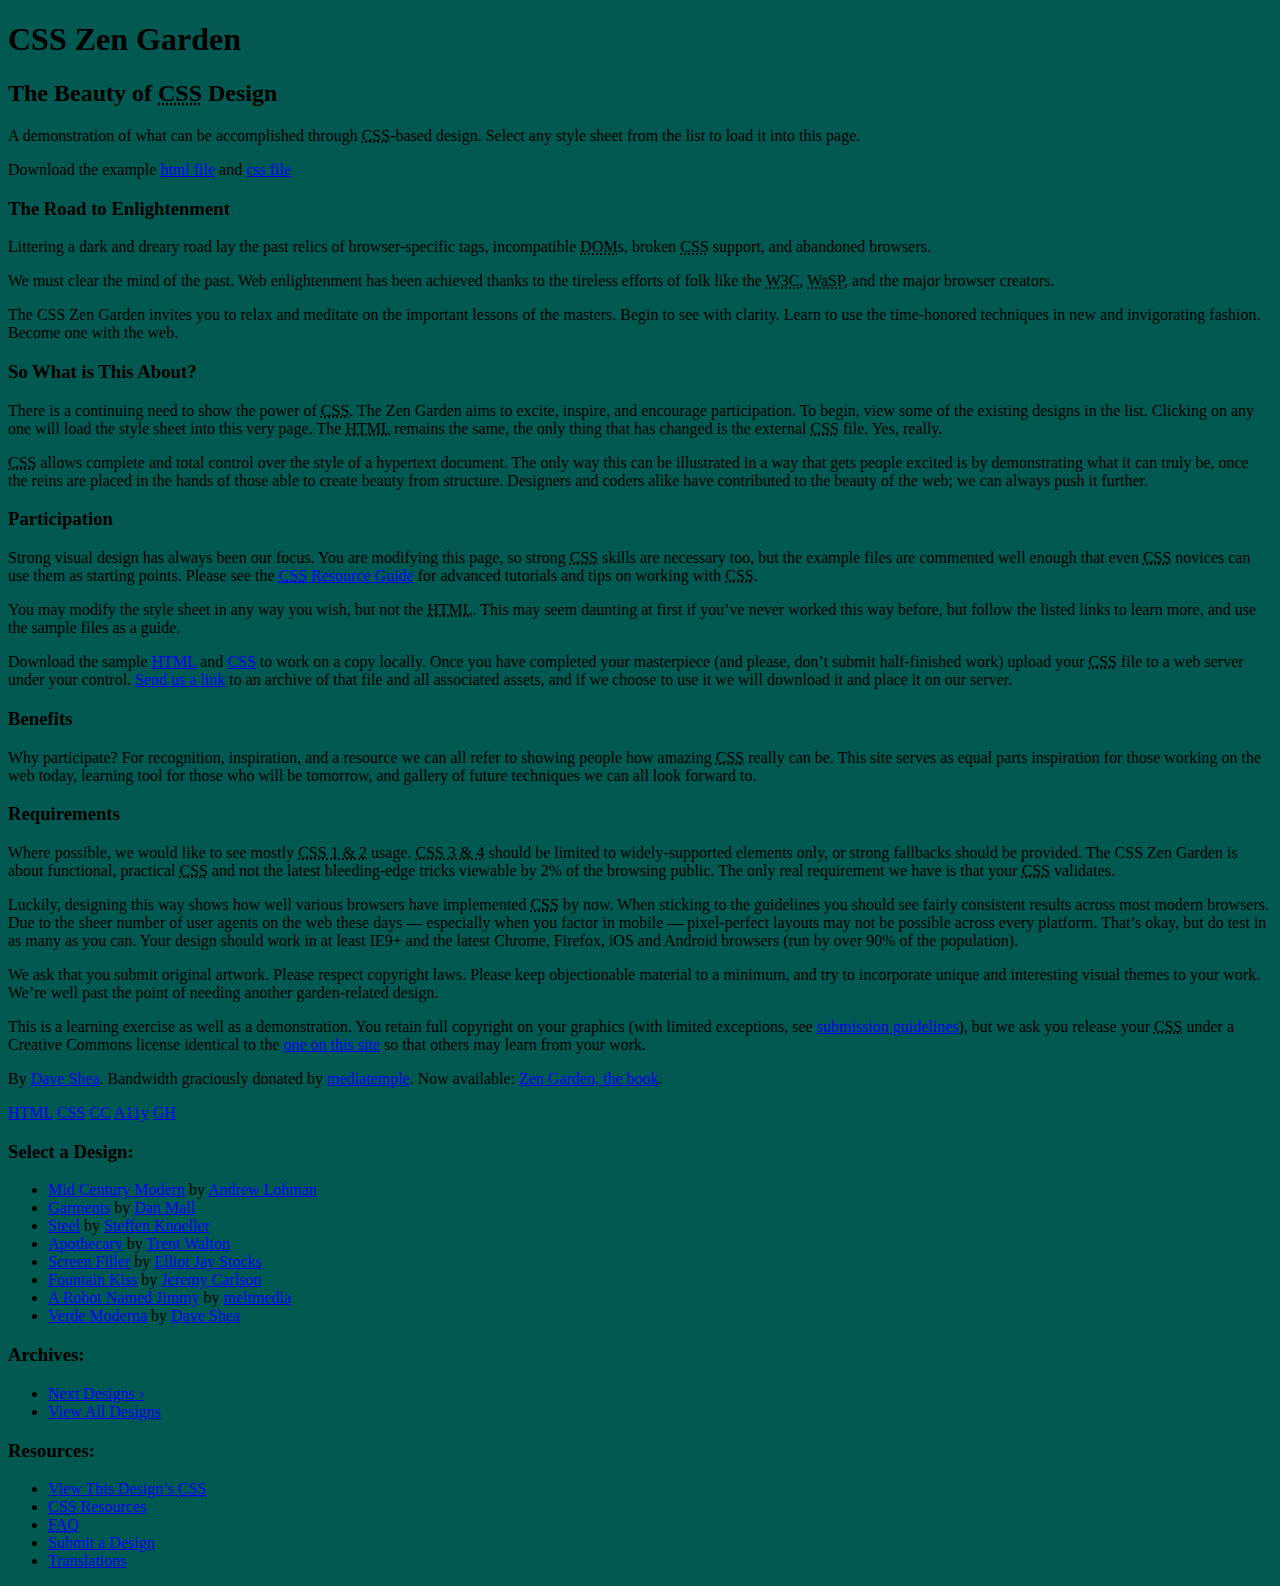
<file: CSS Zen Garden/index.html>
<!DOCTYPE html>
<html lang="en">
<head>
	<meta charset="utf-8">
	<title>CSS Zen Garden: The Beauty of CSS Design</title>

	<link href="style.css" rel="stylesheet" />

	<link rel="stylesheet" media="screen" href="style.css?v=8may2013">
	<link rel="alternate" type="application/rss+xml" title="RSS" href="http://www.csszengarden.com/zengarden.xml">

	<meta name="viewport" content="width=device-width, initial-scale=1.0">
	<meta name="author" content="Dave Shea">
	<meta name="description" content="A demonstration of what can be accomplished visually through CSS-based design.">
	<meta name="robots" content="all">


	<!--[if lt IE 9]>
	<script src="script/html5shiv.js"></script>
	<![endif]-->
</head>

<!--



	View source is a feature, not a bug. Thanks for your curiosity and
	interest in participating!

	Here are the submission guidelines for the new and improved csszengarden.com:

	- CSS3? Of course! Prefix for ALL browsers where necessary.
	- go responsive; test your layout at multiple screen sizes.
	- your browser testing baseline: IE9+, recent Chrome/Firefox/Safari, and iOS/Android
	- Graceful degradation is acceptable, and in fact highly encouraged.
	- use classes for styling. Don't use ids.
	- web fonts are cool, just make sure you have a license to share the files. Hosted
	  services that are applied via the CSS file (ie. Google Fonts) will work fine, but
	  most that require custom HTML won't. TypeKit is supported, see the readme on this
	  page for usage instructions: https://github.com/mezzoblue/csszengarden.com/

	And a few tips on building your CSS file:

	- use :first-child, :last-child and :nth-child to get at non-classed elements
	- use ::before and ::after to create pseudo-elements for extra styling
	- use multiple background images to apply as many as you need to any element
	- use the Kellum Method for image replacement, if still needed. http://goo.gl/GXxdI
	- don't rely on the extra divs at the bottom. Use ::before and ::after instead.

		
-->

<body id="css-zen-garden">
<div class="page-wrapper">

	<section class="intro" id="zen-intro">
		<header role="banner">
			<h1>CSS Zen Garden</h1>
			<h2>The Beauty of <abbr title="Cascading Style Sheets">CSS</abbr> Design</h2>
		</header>

		<div class="summary" id="zen-summary" role="article">
			<p>A demonstration of what can be accomplished through <abbr title="Cascading Style Sheets">CSS</abbr>-based design. Select any style sheet from the list to load it into this page.</p>
			<p>Download the example <a href="/examples/index" title="This page's source HTML code, not to be modified.">html file</a> and <a href="/examples/style.css" title="This page's sample CSS, the file you may modify.">css file</a></p>
		</div>

		<div class="preamble" id="zen-preamble" role="article">
			<h3>The Road to Enlightenment</h3>
			<p>Littering a dark and dreary road lay the past relics of browser-specific tags, incompatible <abbr title="Document Object Model">DOM</abbr>s, broken <abbr title="Cascading Style Sheets">CSS</abbr> support, and abandoned browsers.</p>
			<p>We must clear the mind of the past. Web enlightenment has been achieved thanks to the tireless efforts of folk like the <abbr title="World Wide Web Consortium">W3C</abbr>, <abbr title="Web Standards Project">WaSP</abbr>, and the major browser creators.</p>
			<p>The CSS Zen Garden invites you to relax and meditate on the important lessons of the masters. Begin to see with clarity. Learn to use the time-honored techniques in new and invigorating fashion. Become one with the web.</p>
		</div>
	</section>

	<div class="main supporting" id="zen-supporting" role="main">
		<div class="explanation" id="zen-explanation" role="article">
			<h3>So What is This About?</h3>
			<p>There is a continuing need to show the power of <abbr title="Cascading Style Sheets">CSS</abbr>. The Zen Garden aims to excite, inspire, and encourage participation. To begin, view some of the existing designs in the list. Clicking on any one will load the style sheet into this very page. The <abbr title="HyperText Markup Language">HTML</abbr> remains the same, the only thing that has changed is the external <abbr title="Cascading Style Sheets">CSS</abbr> file. Yes, really.</p>
			<p><abbr title="Cascading Style Sheets">CSS</abbr> allows complete and total control over the style of a hypertext document. The only way this can be illustrated in a way that gets people excited is by demonstrating what it can truly be, once the reins are placed in the hands of those able to create beauty from structure. Designers and coders alike have contributed to the beauty of the web; we can always push it further.</p>
		</div>

		<div class="participation" id="zen-participation" role="article">
			<h3>Participation</h3>
			<p>Strong visual design has always been our focus. You are modifying this page, so strong <abbr title="Cascading Style Sheets">CSS</abbr> skills are necessary too, but the example files are commented well enough that even <abbr title="Cascading Style Sheets">CSS</abbr> novices can use them as starting points. Please see the <a href="/pages/resources/" title="A listing of CSS-related resources"><abbr title="Cascading Style Sheets">CSS</abbr> Resource Guide</a> for advanced tutorials and tips on working with <abbr title="Cascading Style Sheets">CSS</abbr>.</p>
			<p>You may modify the style sheet in any way you wish, but not the <abbr title="HyperText Markup Language">HTML</abbr>. This may seem daunting at first if you&#8217;ve never worked this way before, but follow the listed links to learn more, and use the sample files as a guide.</p>
			<p>Download the sample <a href="/examples/index" title="This page's source HTML code, not to be modified.">HTML</a> and <a href="/examples/style.css" title="This page's sample CSS, the file you may modify.">CSS</a> to work on a copy locally. Once you have completed your masterpiece (and please, don&#8217;t submit half-finished work) upload your <abbr title="Cascading Style Sheets">CSS</abbr> file to a web server under your control. <a href="/pages/submit/" title="Use the contact form to send us your CSS file">Send us a link</a> to an archive of that file and all associated assets, and if we choose to use it we will download it and place it on our server.</p>
		</div>

		<div class="benefits" id="zen-benefits" role="article">
			<h3>Benefits</h3>
			<p>Why participate? For recognition, inspiration, and a resource we can all refer to showing people how amazing <abbr title="Cascading Style Sheets">CSS</abbr> really can be. This site serves as equal parts inspiration for those working on the web today, learning tool for those who will be tomorrow, and gallery of future techniques we can all look forward to.</p>
		</div>

		<div class="requirements" id="zen-requirements" role="article">
			<h3>Requirements</h3>
			<p>Where possible, we would like to see mostly <abbr title="Cascading Style Sheets, levels 1 and 2">CSS 1 &amp; 2</abbr> usage. <abbr title="Cascading Style Sheets, levels 3 and 4">CSS 3 &amp; 4</abbr> should be limited to widely-supported elements only, or strong fallbacks should be provided. The CSS Zen Garden is about functional, practical <abbr title="Cascading Style Sheets">CSS</abbr> and not the latest bleeding-edge tricks viewable by 2% of the browsing public. The only real requirement we have is that your <abbr title="Cascading Style Sheets">CSS</abbr> validates.</p>
			<p>Luckily, designing this way shows how well various browsers have implemented <abbr title="Cascading Style Sheets">CSS</abbr> by now. When sticking to the guidelines you should see fairly consistent results across most modern browsers. Due to the sheer number of user agents on the web these days &#8212; especially when you factor in mobile &#8212; pixel-perfect layouts may not be possible across every platform. That&#8217;s okay, but do test in as many as you can. Your design should work in at least IE9+ and the latest Chrome, Firefox, iOS and Android browsers (run by over 90% of the population).</p>
			<p>We ask that you submit original artwork. Please respect copyright laws. Please keep objectionable material to a minimum, and try to incorporate unique and interesting visual themes to your work. We&#8217;re well past the point of needing another garden-related design.</p>
			<p>This is a learning exercise as well as a demonstration. You retain full copyright on your graphics (with limited exceptions, see <a href="/pages/submit/guidelines/">submission guidelines</a>), but we ask you release your <abbr title="Cascading Style Sheets">CSS</abbr> under a Creative Commons license identical to the <a href="http://creativecommons.org/licenses/by-nc-sa/3.0/" title="View the Zen Garden's license information.">one on this site</a> so that others may learn from your work.</p>
			<p role="contentinfo">By <a href="http://www.mezzoblue.com/">Dave Shea</a>. Bandwidth graciously donated by <a href="http://www.mediatemple.net/">mediatemple</a>. Now available: <a href="http://www.amazon.com/exec/obidos/ASIN/0321303474/mezzoblue-20/">Zen Garden, the book</a>.</p>
		</div>

		<footer>
			<a href="http://validator.w3.org/check/referer" title="Check the validity of this site&#8217;s HTML" class="zen-validate-html">HTML</a>
			<a href="http://jigsaw.w3.org/css-validator/check/referer" title="Check the validity of this site&#8217;s CSS" class="zen-validate-css">CSS</a>
			<a href="http://creativecommons.org/licenses/by-nc-sa/3.0/" title="View the Creative Commons license of this site: Attribution-NonCommercial-ShareAlike." class="zen-license">CC</a>
			<a href="http://mezzoblue.com/zengarden/faq/#aaa" title="Read about the accessibility of this site" class="zen-accessibility">A11y</a>
			<a href="https://github.com/mezzoblue/csszengarden.com" title="Fork this site on Github" class="zen-github">GH</a>
		</footer>

	</div>


	<aside class="sidebar" role="complementary">
		<div class="wrapper">

			<div class="design-selection" id="design-selection">
				<h3 class="select">Select a Design:</h3>
				<nav role="navigation">
					<ul>
					<li>
						<a href="/221/" class="design-name">Mid Century Modern</a> by						<a href="http://andrewlohman.com/" class="designer-name">Andrew Lohman</a>
					</li>					<li>
						<a href="/220/" class="design-name">Garments</a> by						<a href="http://danielmall.com/" class="designer-name">Dan Mall</a>
					</li>					<li>
						<a href="/219/" class="design-name">Steel</a> by						<a href="http://steffen-knoeller.de" class="designer-name">Steffen Knoeller</a>
					</li>					<li>
						<a href="/218/" class="design-name">Apothecary</a> by						<a href="http://trentwalton.com" class="designer-name">Trent Walton</a>
					</li>					<li>
						<a href="/217/" class="design-name">Screen Filler</a> by						<a href="http://elliotjaystocks.com/" class="designer-name">Elliot Jay Stocks</a>
					</li>					<li>
						<a href="/216/" class="design-name">Fountain Kiss</a> by						<a href="http://jeremycarlson.com" class="designer-name">Jeremy Carlson</a>
					</li>					<li>
						<a href="/215/" class="design-name">A Robot Named Jimmy</a> by						<a href="http://meltmedia.com/" class="designer-name">meltmedia</a>
					</li>					<li>
						<a href="/214/" class="design-name">Verde Moderna</a> by						<a href="http://www.mezzoblue.com/" class="designer-name">Dave Shea</a>
					</li>					</ul>
				</nav>
			</div>

			<div class="design-archives" id="design-archives">
				<h3 class="archives">Archives:</h3>
				<nav role="navigation">
					<ul>
						<li class="next">
							<a href="/214/page1">
								Next Designs <span class="indicator">&rsaquo;</span>
							</a>
						</li>
						<li class="viewall">
							<a href="/pages/alldesigns/" title="View every submission to the Zen Garden.">
								View All Designs							</a>
						</li>
					</ul>
				</nav>
			</div>

			<div class="zen-resources" id="zen-resources">
				<h3 class="resources">Resources:</h3>
				<ul>
					<li class="view-css">
						<a href="style.css" title="View the source CSS file of the currently-viewed design.">
							View This Design&#8217;s <abbr title="Cascading Style Sheets">CSS</abbr>						</a>
					</li>
					<li class="css-resources">
						<a href="/pages/resources/" title="Links to great sites with information on using CSS.">
							<abbr title="Cascading Style Sheets">CSS</abbr> Resources						</a>
					</li>
					<li class="zen-faq">
						<a href="/pages/faq/" title="A list of Frequently Asked Questions about the Zen Garden.">
							<abbr title="Frequently Asked Questions">FAQ</abbr>						</a>
					</li>
					<li class="zen-submit">
						<a href="/pages/submit/" title="Send in your own CSS file.">
							Submit a Design						</a>
					</li>
					<li class="zen-translations">
						<a href="/pages/translations/" title="View translated versions of this page.">
							Translations						</a>
					</li>
				</ul>
			</div>
		</div>
	</aside>


</div>

<!--

	These superfluous divs/spans were originally provided as catch-alls to add extra imagery.
	These days we have full ::before and ::after support, favour using those instead.
	These only remain for historical design compatibility. They might go away one day.
		
-->
<div class="extra1" role="presentation"></div><div class="extra2" role="presentation"></div><div class="extra3" role="presentation"></div>
<div class="extra4" role="presentation"></div><div class="extra5" role="presentation"></div><div class="extra6" role="presentation"></div>

</body>
</html>
</file>
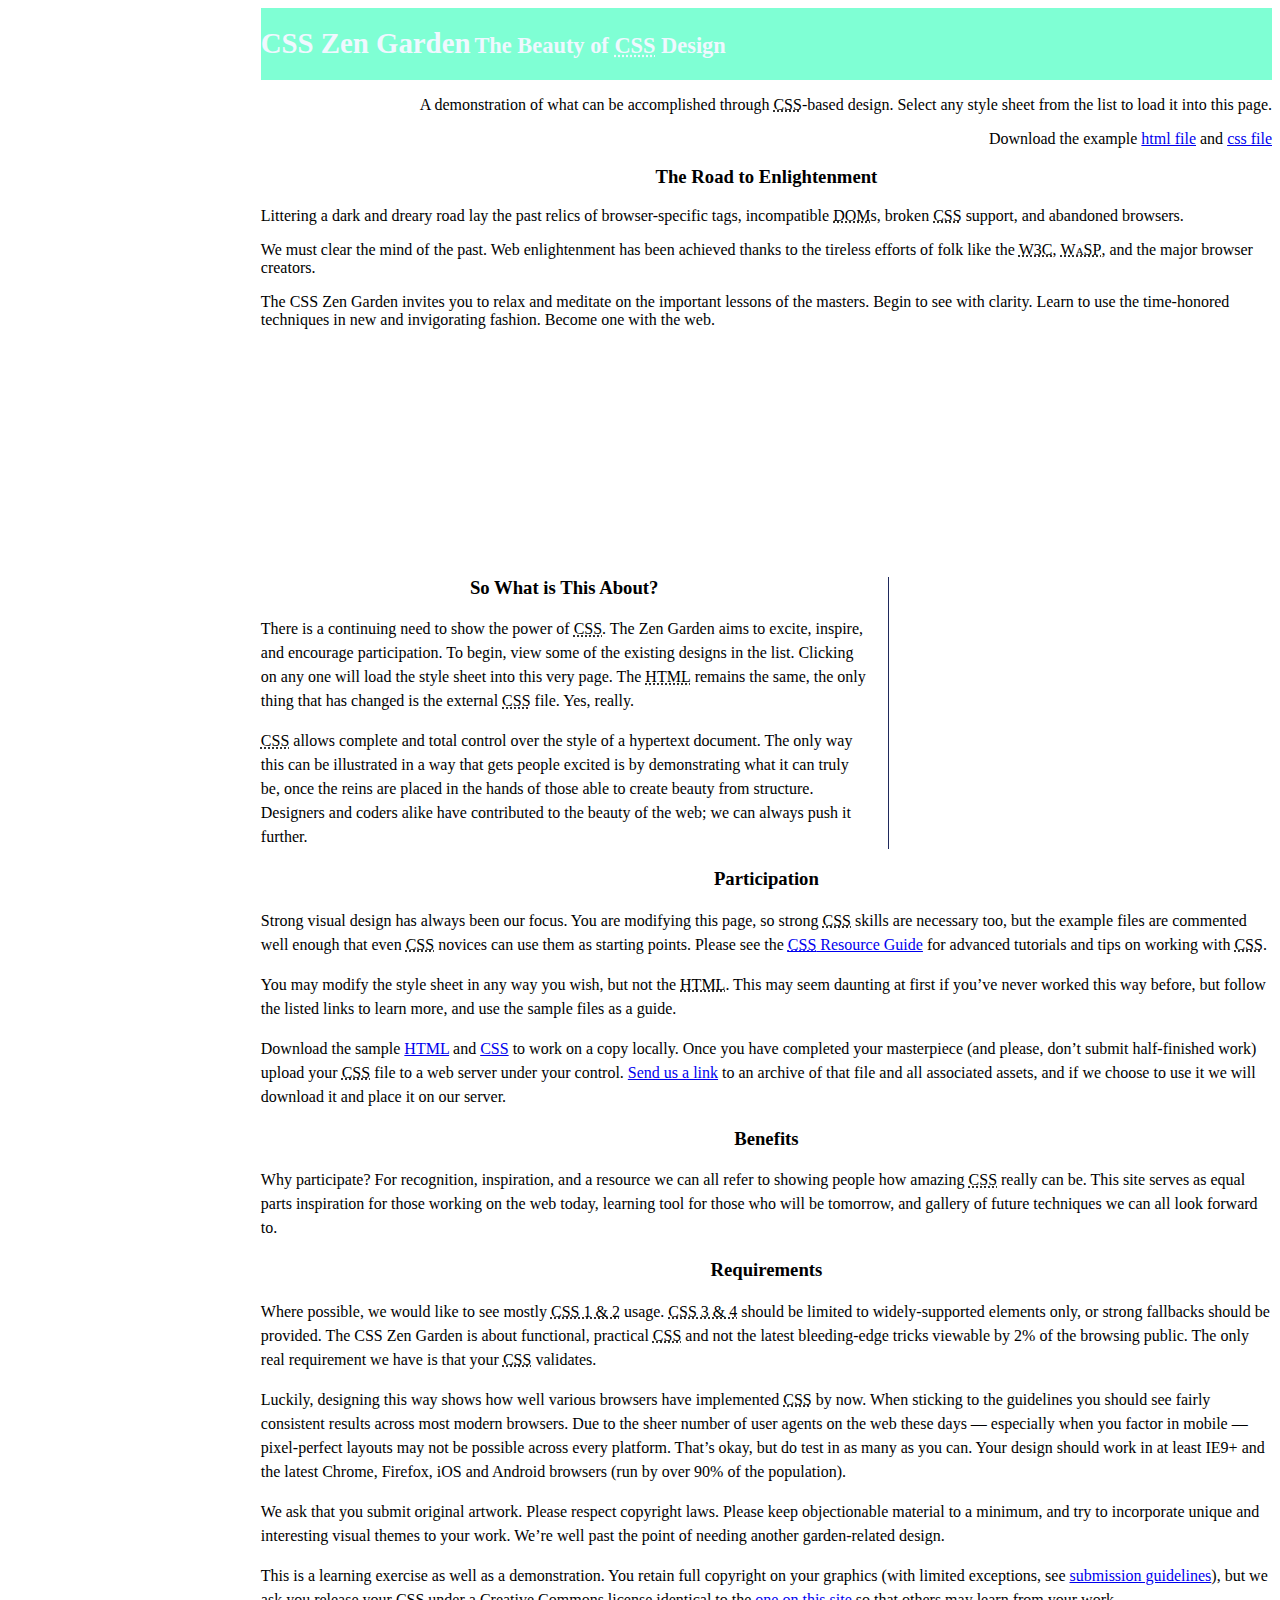
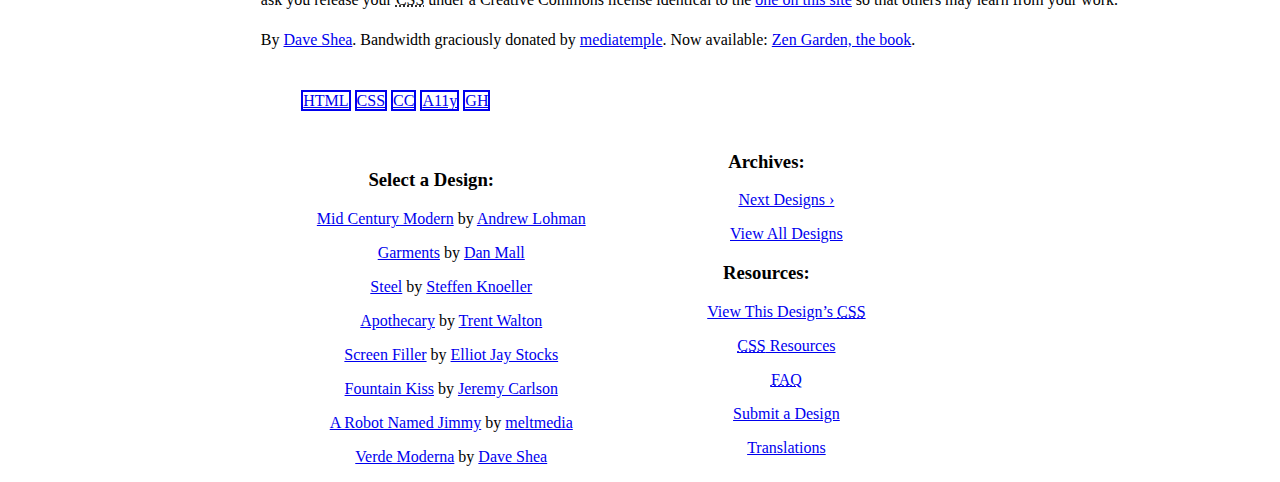
<file: Estilizacao/index.html>
<!DOCTYPE html>
<html lang="en">
<head>
	<meta charset="utf-8">
	<title>CSS Zen Garden: The Beauty of CSS Design</title>

	<link href="style.css" rel="stylesheet" />

	<link rel="stylesheet" media="screen" href="style.css?v=8may2013">
	<link rel="alternate" type="application/rss+xml" title="RSS" href="http://www.csszengarden.com/zengarden.xml">

	<meta name="viewport" content="width=device-width, initial-scale=1.0">
	<meta name="author" content="Dave Shea">
	<meta name="description" content="A demonstration of what can be accomplished visually through CSS-based design.">
	<meta name="robots" content="all">


	<!--[if lt IE 9]>
	<script src="script/html5shiv.js"></script>
	<![endif]-->
</head>

<!--



	View source is a feature, not a bug. Thanks for your curiosity and
	interest in participating!

	Here are the submission guidelines for the new and improved csszengarden.com:

	- CSS3? Of course! Prefix for ALL browsers where necessary.
	- go responsive; test your layout at multiple screen sizes.
	- your browser testing baseline: IE9+, recent Chrome/Firefox/Safari, and iOS/Android
	- Graceful degradation is acceptable, and in fact highly encouraged.
	- use classes for styling. Don't use ids.
	- web fonts are cool, just make sure you have a license to share the files. Hosted
	  services that are applied via the CSS file (ie. Google Fonts) will work fine, but
	  most that require custom HTML won't. TypeKit is supported, see the readme on this
	  page for usage instructions: https://github.com/mezzoblue/csszengarden.com/

	And a few tips on building your CSS file:

	- use :first-child, :last-child and :nth-child to get at non-classed elements
	- use ::before and ::after to create pseudo-elements for extra styling
	- use multiple background images to apply as many as you need to any element
	- use the Kellum Method for image replacement, if still needed. http://goo.gl/GXxdI
	- don't rely on the extra divs at the bottom. Use ::before and ::after instead.

		
-->


<body id="css-zen-garden">
<div class="page-wrapper">

	<section class="intro" id="zen-intro">
		<header role="banner">
			<h1>CSS Zen Garden</h1>
			<h2>The Beauty of <abbr title="Cascading Style Sheets">CSS</abbr> Design</h2>
		</header>

		<div class="summary" id="zen-summary" role="article">
			<p>A demonstration of what can be accomplished through <abbr title="Cascading Style Sheets">CSS</abbr>-based design. Select any style sheet from the list to load it into this page.</p>
			<p>Download the example <a href="/examples/index" title="This page's source HTML code, not to be modified.">html file</a> and <a href="/examples/style.css" title="This page's sample CSS, the file you may modify.">css file</a></p>
		</div>

		<div class="preamble" id="zen-preamble" role="article">
			<h3>The Road to Enlightenment</h3>
			<p>Littering a dark and dreary road lay the past relics of browser-specific tags, incompatible <abbr title="Document Object Model">DOM</abbr>s, broken <abbr title="Cascading Style Sheets">CSS</abbr> support, and abandoned browsers.</p>
			<p>We must clear the mind of the past. Web enlightenment has been achieved thanks to the tireless efforts of folk like the <abbr title="World Wide Web Consortium">W3C</abbr>, <abbr title="Web Standards Project">WaSP</abbr>, and the major browser creators.</p>
			<p>The CSS Zen Garden invites you to relax and meditate on the important lessons of the masters. Begin to see with clarity. Learn to use the time-honored techniques in new and invigorating fashion. Become one with the web.</p>
		</div>
	</section>

	<div class="main supporting" id="zen-supporting" role="main">
		<div class="explanation" id="zen-explanation" role="article">
			<h3>So What is This About?</h3>
			<p>There is a continuing need to show the power of <abbr title="Cascading Style Sheets">CSS</abbr>. The Zen Garden aims to excite, inspire, and encourage participation. To begin, view some of the existing designs in the list. Clicking on any one will load the style sheet into this very page. The <abbr title="HyperText Markup Language">HTML</abbr> remains the same, the only thing that has changed is the external <abbr title="Cascading Style Sheets">CSS</abbr> file. Yes, really.</p>
			<p><abbr title="Cascading Style Sheets">CSS</abbr> allows complete and total control over the style of a hypertext document. The only way this can be illustrated in a way that gets people excited is by demonstrating what it can truly be, once the reins are placed in the hands of those able to create beauty from structure. Designers and coders alike have contributed to the beauty of the web; we can always push it further.</p>
		</div>

		<div class="participation" id="zen-participation" role="article">
			<h3>Participation</h3>
			<p>Strong visual design has always been our focus. You are modifying this page, so strong <abbr title="Cascading Style Sheets">CSS</abbr> skills are necessary too, but the example files are commented well enough that even <abbr title="Cascading Style Sheets">CSS</abbr> novices can use them as starting points. Please see the <a href="/pages/resources/" title="A listing of CSS-related resources"><abbr title="Cascading Style Sheets">CSS</abbr> Resource Guide</a> for advanced tutorials and tips on working with <abbr title="Cascading Style Sheets">CSS</abbr>.</p>
			<p>You may modify the style sheet in any way you wish, but not the <abbr title="HyperText Markup Language">HTML</abbr>. This may seem daunting at first if you&#8217;ve never worked this way before, but follow the listed links to learn more, and use the sample files as a guide.</p>
			<p>Download the sample <a href="/examples/index" title="This page's source HTML code, not to be modified.">HTML</a> and <a href="/examples/style.css" title="This page's sample CSS, the file you may modify.">CSS</a> to work on a copy locally. Once you have completed your masterpiece (and please, don&#8217;t submit half-finished work) upload your <abbr title="Cascading Style Sheets">CSS</abbr> file to a web server under your control. <a href="/pages/submit/" title="Use the contact form to send us your CSS file">Send us a link</a> to an archive of that file and all associated assets, and if we choose to use it we will download it and place it on our server.</p>
		</div>

		<div class="benefits" id="zen-benefits" role="article">
			<h3>Benefits</h3>
			<p>Why participate? For recognition, inspiration, and a resource we can all refer to showing people how amazing <abbr title="Cascading Style Sheets">CSS</abbr> really can be. This site serves as equal parts inspiration for those working on the web today, learning tool for those who will be tomorrow, and gallery of future techniques we can all look forward to.</p>
		</div>

		<div class="requirements" id="zen-requirements" role="article">
			<h3>Requirements</h3>
			<p>Where possible, we would like to see mostly <abbr title="Cascading Style Sheets, levels 1 and 2">CSS 1 &amp; 2</abbr> usage. <abbr title="Cascading Style Sheets, levels 3 and 4">CSS 3 &amp; 4</abbr> should be limited to widely-supported elements only, or strong fallbacks should be provided. The CSS Zen Garden is about functional, practical <abbr title="Cascading Style Sheets">CSS</abbr> and not the latest bleeding-edge tricks viewable by 2% of the browsing public. The only real requirement we have is that your <abbr title="Cascading Style Sheets">CSS</abbr> validates.</p>
			<p>Luckily, designing this way shows how well various browsers have implemented <abbr title="Cascading Style Sheets">CSS</abbr> by now. When sticking to the guidelines you should see fairly consistent results across most modern browsers. Due to the sheer number of user agents on the web these days &#8212; especially when you factor in mobile &#8212; pixel-perfect layouts may not be possible across every platform. That&#8217;s okay, but do test in as many as you can. Your design should work in at least IE9+ and the latest Chrome, Firefox, iOS and Android browsers (run by over 90% of the population).</p>
			<p>We ask that you submit original artwork. Please respect copyright laws. Please keep objectionable material to a minimum, and try to incorporate unique and interesting visual themes to your work. We&#8217;re well past the point of needing another garden-related design.</p>
			<p>This is a learning exercise as well as a demonstration. You retain full copyright on your graphics (with limited exceptions, see <a href="/pages/submit/guidelines/">submission guidelines</a>), but we ask you release your <abbr title="Cascading Style Sheets">CSS</abbr> under a Creative Commons license identical to the <a href="http://creativecommons.org/licenses/by-nc-sa/3.0/" title="View the Zen Garden's license information.">one on this site</a> so that others may learn from your work.</p>
			<p role="contentinfo">By <a href="http://www.mezzoblue.com/">Dave Shea</a>. Bandwidth graciously donated by <a href="http://www.mediatemple.net/">mediatemple</a>. Now available: <a href="http://www.amazon.com/exec/obidos/ASIN/0321303474/mezzoblue-20/">Zen Garden, the book</a>.</p>
		</div>

		<footer>
			<a href="http://validator.w3.org/check/referer" title="Check the validity of this site&#8217;s HTML" class="zen-validate-html">HTML</a>
			<a href="http://jigsaw.w3.org/css-validator/check/referer" title="Check the validity of this site&#8217;s CSS" class="zen-validate-css">CSS</a>
			<a href="http://creativecommons.org/licenses/by-nc-sa/3.0/" title="View the Creative Commons license of this site: Attribution-NonCommercial-ShareAlike." class="zen-license">CC</a>
			<a href="http://mezzoblue.com/zengarden/faq/#aaa" title="Read about the accessibility of this site" class="zen-accessibility">A11y</a>
			<a href="https://github.com/mezzoblue/csszengarden.com" title="Fork this site on Github" class="zen-github">GH</a>
		</footer>

	</div>


	<aside class="sidebar" role="complementary">
		<div class="wrapper">

			<div class="design-selection" id="design-selection">
				<h3 class="select">Select a Design:</h3>
				<nav role="navigation">
					<ul>
					<li>
						<a href="/221/" class="design-name">Mid Century Modern</a> by						<a href="http://andrewlohman.com/" class="designer-name">Andrew Lohman</a>
					</li>					<li>
						<a href="/220/" class="design-name">Garments</a> by						<a href="http://danielmall.com/" class="designer-name">Dan Mall</a>
					</li>					<li>
						<a href="/219/" class="design-name">Steel</a> by						<a href="http://steffen-knoeller.de" class="designer-name">Steffen Knoeller</a>
					</li>					<li>
						<a href="/218/" class="design-name">Apothecary</a> by						<a href="http://trentwalton.com" class="designer-name">Trent Walton</a>
					</li>					<li>
						<a href="/217/" class="design-name">Screen Filler</a> by						<a href="http://elliotjaystocks.com/" class="designer-name">Elliot Jay Stocks</a>
					</li>					<li>
						<a href="/216/" class="design-name">Fountain Kiss</a> by						<a href="http://jeremycarlson.com" class="designer-name">Jeremy Carlson</a>
					</li>					<li>
						<a href="/215/" class="design-name">A Robot Named Jimmy</a> by						<a href="http://meltmedia.com/" class="designer-name">meltmedia</a>
					</li>					<li>
						<a href="/214/" class="design-name">Verde Moderna</a> by						<a href="http://www.mezzoblue.com/" class="designer-name">Dave Shea</a>
					</li>					</ul>
				</nav>
			</div>

			<div class="design-archives" id="design-archives">
				<h3 class="archives">Archives:</h3>
				<nav role="navigation">
					<ul>
						<li class="next">
							<a href="/214/page1">
								Next Designs <span class="indicator">&rsaquo;</span>
							</a>
						</li>
						<li class="viewall">
							<a href="/pages/alldesigns/" title="View every submission to the Zen Garden.">
								View All Designs							</a>
						</li>
					</ul>
				</nav>
			</div>

			<div class="zen-resources" id="zen-resources">
				<h3 class="resources">Resources:</h3>
				<ul>
					<li class="view-css">
						<a href="style.css" title="View the source CSS file of the currently-viewed design.">
							View This Design&#8217;s <abbr title="Cascading Style Sheets">CSS</abbr>						</a>
					</li>
					<li class="css-resources">
						<a href="/pages/resources/" title="Links to great sites with information on using CSS.">
							<abbr title="Cascading Style Sheets">CSS</abbr> Resources						</a>
					</li>
					<li class="zen-faq">
						<a href="/pages/faq/" title="A list of Frequently Asked Questions about the Zen Garden.">
							<abbr title="Frequently Asked Questions">FAQ</abbr>						</a>
					</li>
					<li class="zen-submit">
						<a href="/pages/submit/" title="Send in your own CSS file.">
							Submit a Design						</a>
					</li>
					<li class="zen-translations">
						<a href="/pages/translations/" title="View translated versions of this page.">
							Translations						</a>
					</li>
				</ul>
			</div>
		</div>
	</aside>


</div>

<!--

	These superfluous divs/spans were originally provided as catch-alls to add extra imagery.
	These days we have full ::before and ::after support, favour using those instead.
	These only remain for historical design compatibility. They might go away one day.
		
-->
<div class="extra1" role="presentation"></div><div class="extra2" role="presentation"></div><div class="extra3" role="presentation"></div>
<div class="extra4" role="presentation"></div><div class="extra5" role="presentation"></div><div class="extra6" role="presentation"></div>

</body>
</html>
</file>
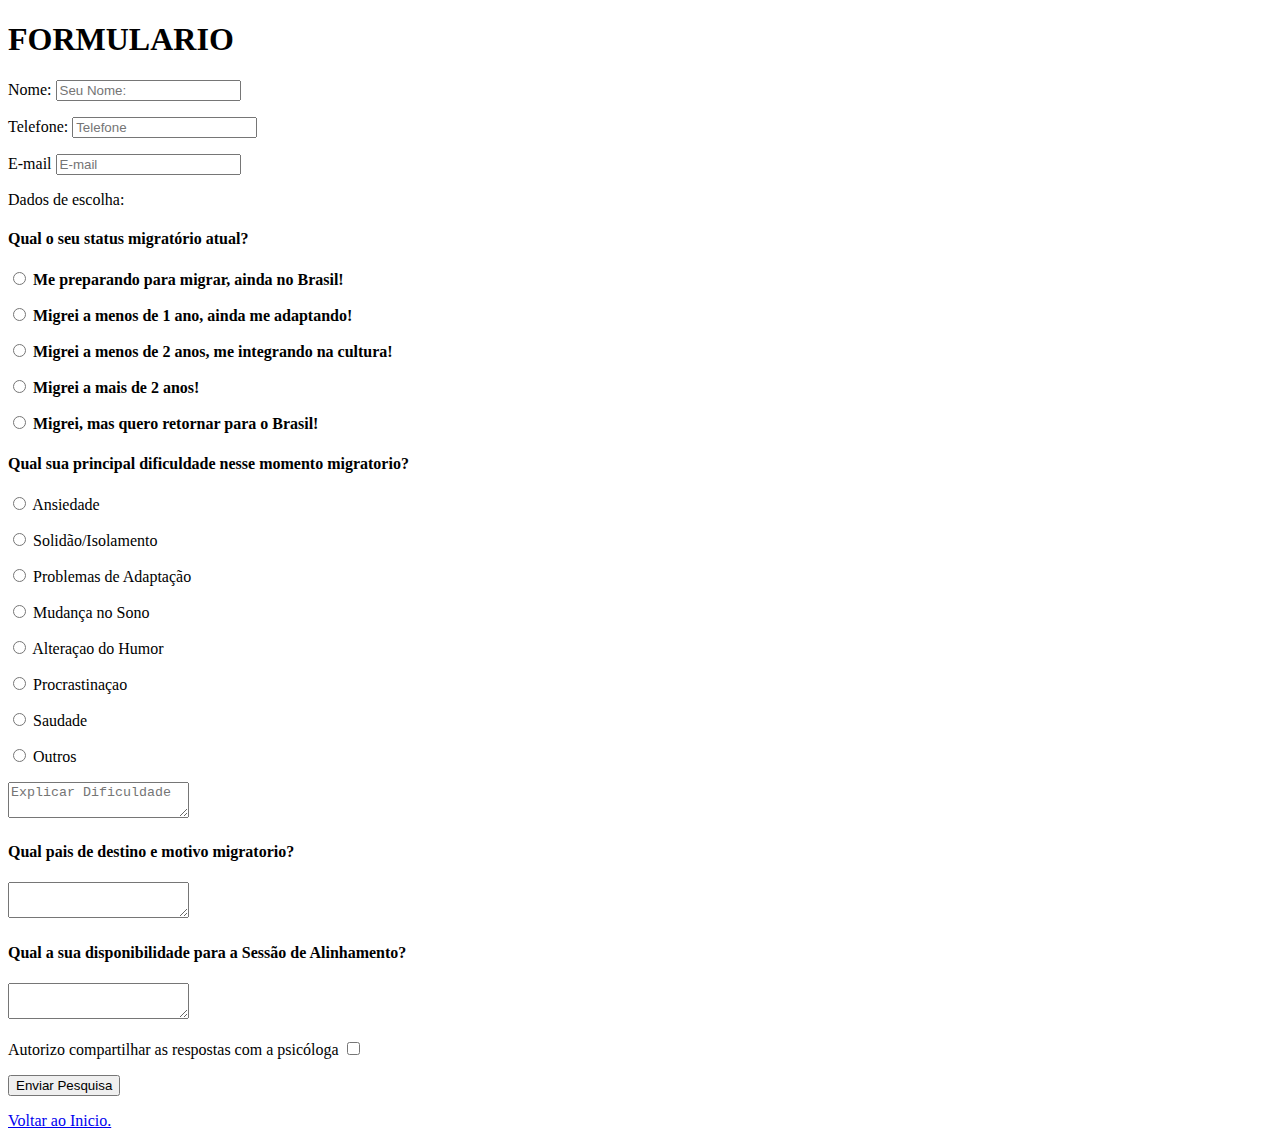
<file: formulario_Projeto.html>
<!DOCTYPE html>
<html>
    <head>
        <title> Formulário</title>
    </head>
    <body>
        <h1 id="INICIO">FORMULARIO</h1> 
        <form action="identificaçao" method="POST"> 
            <p>
               <label for="Nome"> Nome:</label>
               <input for="text" placeholder="Seu Nome:" id="Nome"/>
            </p>
            <p>
                <label for="telefone"> Telefone:</label>
                <input for="number" placeholder="Telefone" id="Telefone"/>
            </p>
            <p>
               <laber for="email"> E-mail</laber>
               <input for="text" placeholder="E-mail" id="E-mail"/>
            </p>
             
            Dados de escolha:

            <h4> Qual o seu status migratório atual? <h4>
            
              <p> <input type="radio" id="Me preparando" name="preparando"/>
                <label type="Me preparando"> Me preparando para migrar, ainda no Brasil!</label></p>
              <p> 
                <input type="radio" id="Me adaptando" name="preparando"/>
                <label type="Me adaptando"> Migrei a menos de 1 ano, ainda me adaptando!</label>
              </p>
              <p>
               <input type="radio" id="Me integrando" name="preparando"/>
               <label type="Me integrando"> Migrei a menos de 2 anos, me integrando na cultura!</label> 
              </p>
              <p>
                <input type="radio" id="dois anos" name="preparando"/>
                <label type="dois anos"> Migrei a mais de 2 anos! </label>
              </p>
              <p>
                <input type="radio" id="retornar" name="preparando"/>
                <label type="retornar"> Migrei, mas quero retornar para o Brasil!</label>
              </p>


            <h4> Qual sua principal dificuldade nesse momento migratorio?</h4>
            
                <p> <input type="radio" id="ansiedade" name="dificuldade"/>
                    <label type="ansiedade"> Ansiedade</label></p>
                <p> 
                    <input type="radio" id="solidao" name="dificuldade"/>
                    <label type="solidao"> Solidão/Isolamento</label>
                </p>
                <p>
                   <input type="radio" id="problemas" name="dificuldade"/>
                   <label type="problemas"> Problemas de Adaptação</label> 
                </p>
                <p>
                    <input type="radio" id="mudança" name="dificuldade"/>
                    <label type="mudança"> Mudança no Sono </label>
                </p>
                <p>
                    <input type="radio" id="humor" name="dificuldade"/>
                    <label type="humor"> Alteraçao do Humor </label>
                </p>
                <p>
                    <input type="radio" id="procrastinaçao" name="dificuldade"/>
                    <label type="procrastinaçao"> Procrastinaçao </label>
                </p>
                <p>
                    <input type="radio" id="saudade" name="dificuldade"/>
                    <label type="saudade"> Saudade </label>
                </p>
                <p>
                    <input type="radio" id="outros" name="dificuldade"/>
                    <label type="outros"> Outros </label>
                    <p>
                        <textarea placeholder="Explicar Dificuldade"></textarea>
                    </p>
                    
                </p>


            <h4> Qual pais de destino e motivo migratorio?</h4>
              <textarea></textarea>
            
            <h4> Qual a sua disponibilidade para a Sessão de Alinhamento?</h4>
               <textarea></textarea>  
    </body>
    <p>
        <label for="autorização">Autorizo compartilhar as respostas com a psicóloga</label>
    <input type="checkbox" id="autorização" />
    </p>
    <p>
        <input type="submit" value="Enviar Pesquisa" />
    </p>
   
    <footer>
        <a href="#INICIO">Voltar ao Inicio.</a>
    </footer>
</html>
</file>
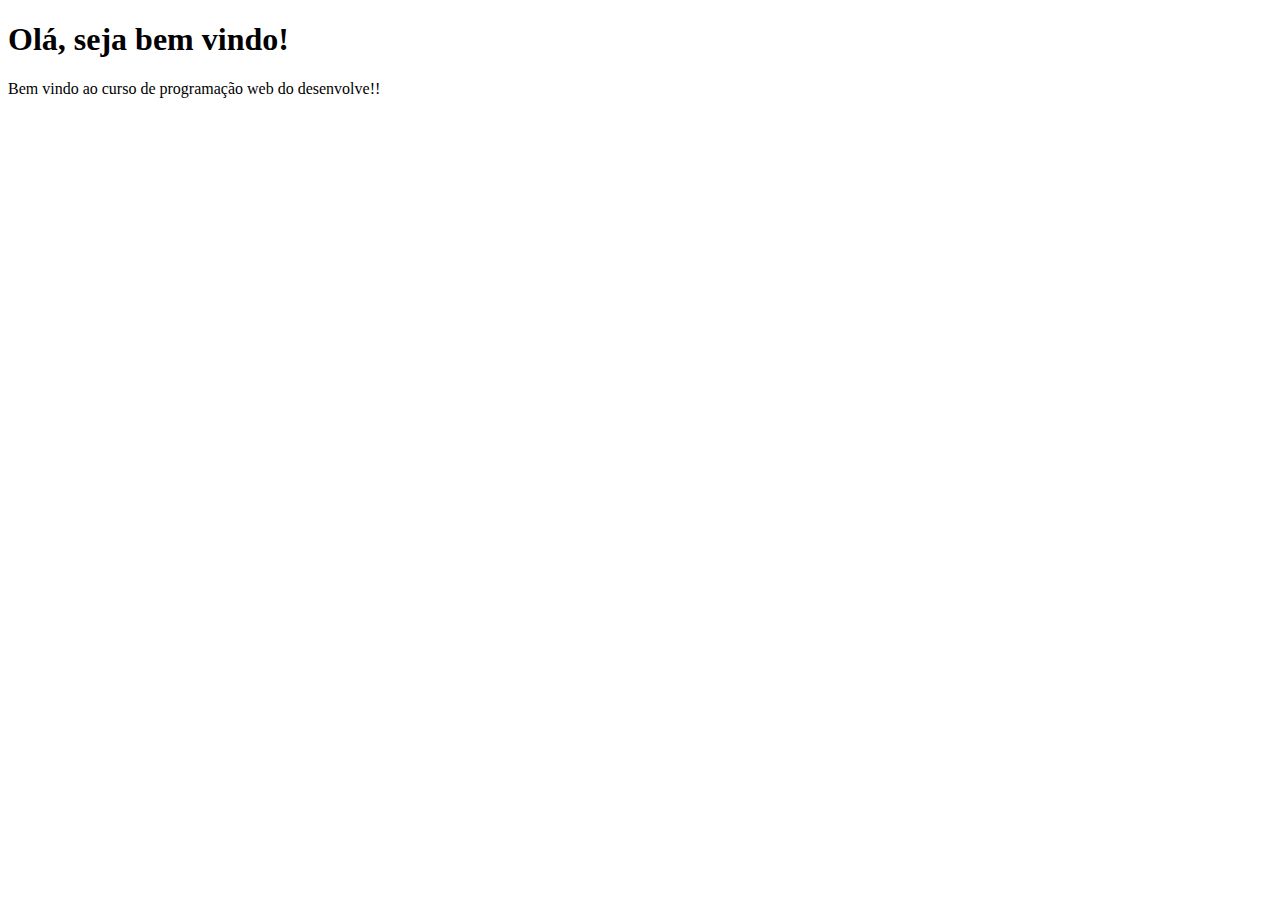
<file: hello.html>
<!DOCTYPE html>
<html>
    <head>
      <title>Olá mundo!!</title>  
    </head>
    <body>
        <h1>Olá, seja bem vindo!</h1>
        <p>
            Bem vindo ao curso de programação web do desenvolve!!
        </p>
    </body>
</html>
</file>
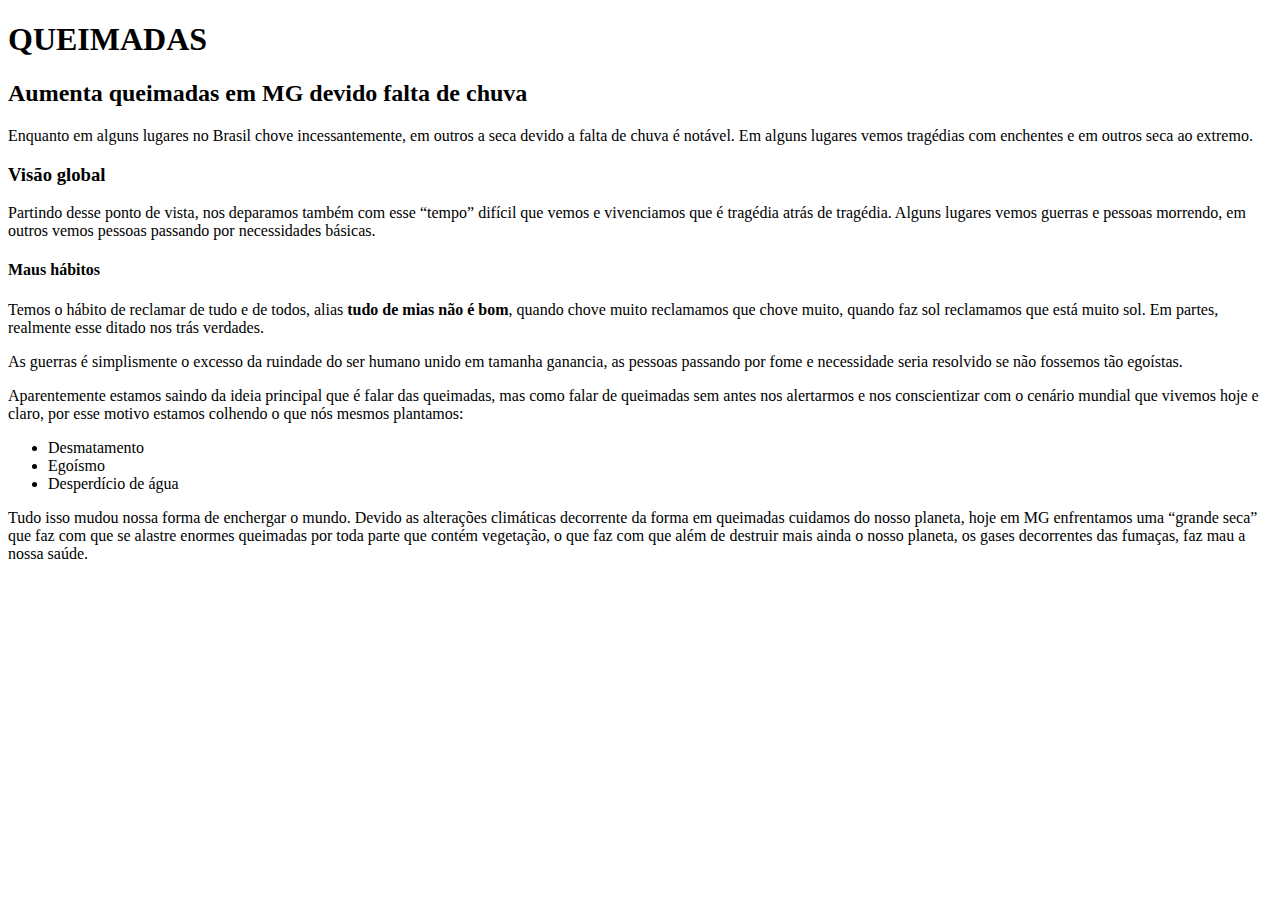
<file: Noticia.html>
<!DOCTYPE html>
<html>
    <head>
        <title>Noticias</title>
    </head>
    <body>
        <h1>QUEIMADAS</h1>
        <h2>Aumenta queimadas em MG devido falta de chuva</h2>
        <p>
            Enquanto em alguns lugares no Brasil chove incessantemente, em outros a seca devido a falta de 
            chuva é notável. Em alguns lugares vemos tragédias com enchentes e em outros seca ao extremo.
        </p>
        <h3>Visão global</h3>
        <p>
            Partindo desse ponto de vista, nos deparamos também com esse <q>tempo</q> difícil que vemos e vivenciamos
            que é tragédia atrás de tragédia. Alguns lugares vemos guerras e pessoas morrendo, em outros vemos pessoas
            passando por necessidades básicas.
        </p>
        <h4>Maus hábitos</h4>
        <p>
            Temos o hábito de reclamar de tudo e de todos, alias <strong>tudo de mias não é bom</strong>, quando chove
            muito reclamamos que chove muito, quando faz sol reclamamos que está muito sol. Em partes, realmente esse
            ditado nos trás verdades.
        </p>
        <p>
            As guerras é simplismente o excesso da ruindade do ser humano unido em tamanha ganancia, as pessoas passando
            por fome e necessidade seria resolvido se não fossemos tão egoístas.
        </p>
        <p>
            Aparentemente estamos saindo da ideia principal que é falar das queimadas, mas como falar de queimadas 
            sem antes nos alertarmos e nos conscientizar com o cenário mundial que vivemos hoje e claro, por esse motivo
            estamos colhendo o que nós mesmos plantamos:
        </p>
        <p>
            <ul>
                <li>Desmatamento</li>
                <li>Egoísmo</li>
                <li>Desperdício de água</li>
            </ul>
            <p>
                Tudo isso mudou nossa forma de enchergar o mundo. Devido as alterações climáticas decorrente da forma em queimadas
                cuidamos do nosso planeta, hoje em MG enfrentamos uma <q>grande seca</q> que faz com que se alastre enormes queimadas
                por toda parte que contém vegetação, o que faz com que além de destruir mais ainda o nosso planeta, os gases decorrentes
                das fumaças, faz mau a nossa saúde.

            </p>
        </p>

    </body>
</html>
</file>
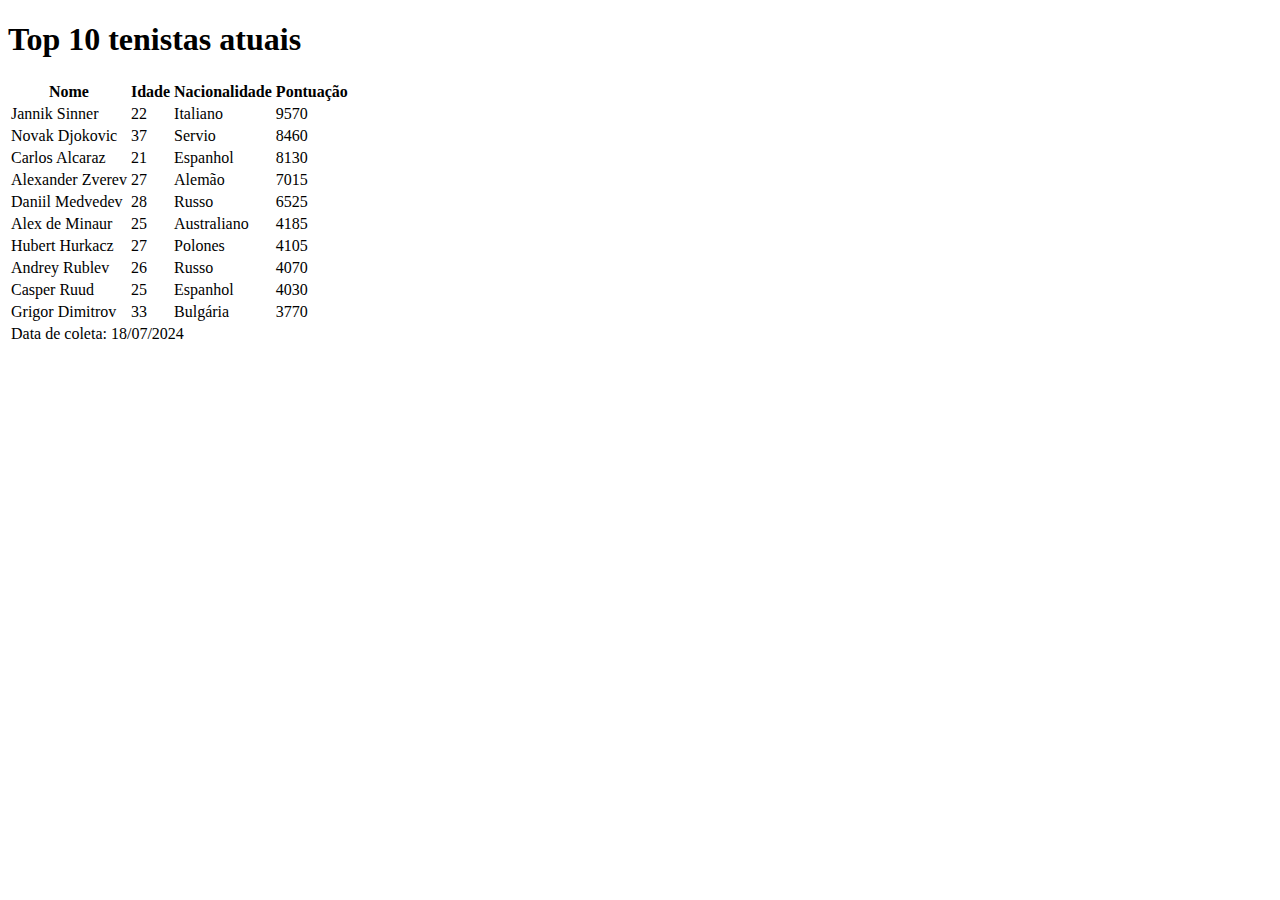
<file: Tenistas.html>
<!--
Crie uma página HTML que apresente um ranking dos top-10 tenistas.
 Use uma tabela para exibir seus nomes, idades, nacionalidades e pontos no ranking. 
 Sua tabela deverá fazer uso dos elementos <thead> e <tbody> . 
Ainda, você deverá incluir no rodapé da tabela uma linha contendo a data de coleta das 
informações. Essa linha deverá ocupar toda a tabela.
Faça commit da sua página com o nome tenistas.html no seu repositório do GitHub. 
Envie nessa atividade o link direto para o seu arquivo no GitHub.
-->
<!DOCTYPE html>
<html>
    <head>
        <title>Ranking de tenista</title>
    </head>
    <body> 
        <h1>Top 10 tenistas atuais</h1>
        <table>
            <thead>
                <tr>
                    <th>Nome</th>
                    <th>Idade</th>
                    <th>Nacionalidade</th>
                    <th>Pontuação</th>
                </tr>
            </thead>
            <tbody></tbody>
                <tr>
                    <td>Jannik Sinner</td>
                    <td>22</td>
                    <td>Italiano</td>
                    <td>9570</td>
                </tr>
                <tr>
                    <td>Novak Djokovic</td>
                    <td>37</td>
                    <td>Servio</td>
                    <td>8460</td>
                </tr>
                <tr>
                    <td>Carlos Alcaraz</td>
                    <td>21</td>
                    <td>Espanhol</td>
                    <td>8130</td>
                </tr>
                <tr>
                    <td>Alexander Zverev</td>
                    <td>27</td>
                    <td>Alemão</td>
                    <td>7015</td>
                </tr>
                <tr>
                    <td>Daniil Medvedev</td>
                    <td>28</td>
                    <td>Russo</td>
                    <td>6525</td>
                </tr>
                <tr>
                    <td>Alex de Minaur</td>
                    <td>25</td>
                    <td>Australiano</td>
                    <td>4185</td>
                </tr>
                <tr>
                    <td>Hubert Hurkacz</td>
                    <td>27</td>
                    <td>Polones</td>
                    <td>4105</td>
                </tr>
                <tr>
                    <td>Andrey Rublev</td>
                    <td>26</td>
                    <td>Russo</td>
                    <td>4070</td>
                </tr>
                <tr>
                    <td>Casper Ruud</td>
                    <td>25</td>
                    <td>Espanhol</td>
                    <td>4030</td>
                </tr>
                <tr>
                    <td>Grigor Dimitrov</td>
                    <td>33</td>
                    <td>Bulgária</td>
                    <td>3770</td>
                </tr>
            <tfoot>
                <td colspan="4">Data de coleta: 18/07/2024</td>
            </tfoot>
        </table>
    </body>
</html>
</file>
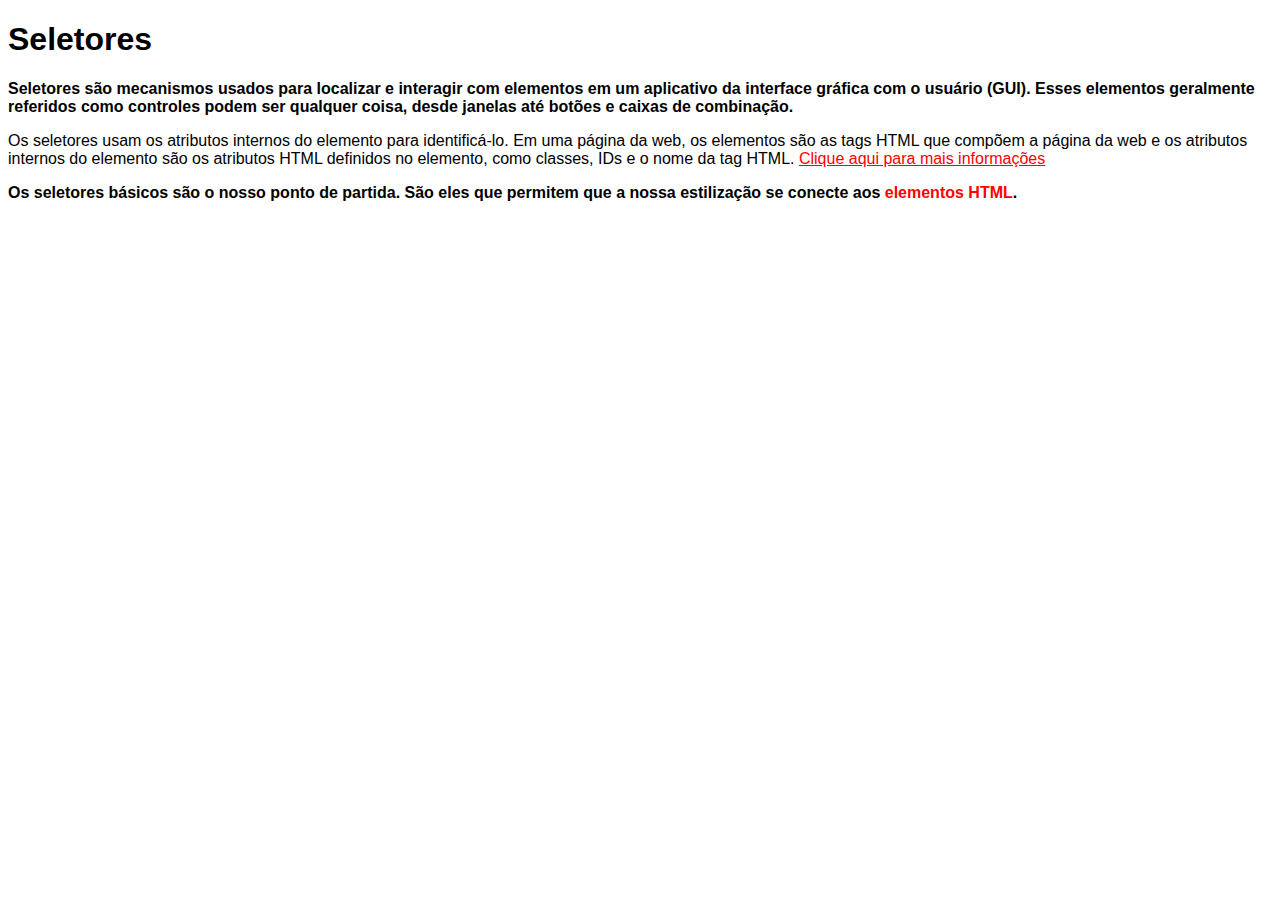
<file: CSS Seletores/Exercicio-css1.html>
<!DOCTYPE html>
<html>
    <!--1. Implemente um código CSS para mudar as cores dos links de uma página. 
    A cor padrão do link deverá ser vermelha (red) e deverá mudar para limão (lemon)
     quando sobreposta pelo mouse.

2. Implemente um código CSS que irá customizar os parágrafos da seguinte forma: 

Parágrafos em geral terão a fonte Arial.

Parágrafos declarados logo após h1 ficarão em negrito.

3. Implemente um código CSS para estilizar a classe '.destaque' da seguinte forma:

Por padrão, utilizará a fonte Arial.

Se atribuída a um parágrafo, ficará em negrito.

Se atribuída a um <strong> , ficará em vermelho.
Faça commit de seu código css com o nome seletores.css no seu repositório do GitHub.
 Envie nessa atividade o link direto para o seu arquivo no GitHub.-->
 <head>
        <title>Seletores</title>
        <link href="style.css" rel="stylesheet" />
 </head>
    <body>
        <h1 class="destaque">Seletores</h1>
            <p>
                Seletores são <strong>mecanismos</strong> usados para localizar e interagir com elementos em um aplicativo da interface gráfica com o usuário (GUI). Esses elementos geralmente referidos como controles podem ser qualquer coisa, desde janelas até botões e caixas de combinação.
                
            </p>
            <p>
                Os seletores usam os atributos internos do elemento para identificá-lo. Em uma página da web, os elementos são as tags HTML que compõem a página da web e os atributos internos do elemento são os atributos HTML definidos no elemento, como classes, IDs e o nome da tag HTML.
                <a href="https://www.ibm.com/docs/pt-br/rpa/23.0?topic=automation-web-selectors">Clique aqui para mais informações</a>
            </p>

            <p class="destaque">
                Os seletores básicos são o nosso ponto de partida. São eles que permitem que a nossa estilização se conecte aos <strong class="destaque">elementos HTML</strong>.
            </p>
        
    </body>
</html>
</file>
<file: CSS Zen Garden/style.css>
/* Color Theme Swatches in Hex */
.Cor-principal { color: #034159; }
.background { color: #025951; }
/*.Closeup-shot-of-a-hard-soap-with-bubbles-and-beautiful-color-textures-3-hex { color: #02735E; }
.Closeup-shot-of-a-hard-soap-with-bubbles-and-beautiful-color-textures-4-hex { color: #038C3E; } */
.destaque { color: #0CF25D; }
html {
    background-color: #025951;
}
</file>
<file: Estilizacao/style.css>
/*1. Aspectos gerais. Aplique os seguintes estilos na estrutura geral da página.

a. Defina um tamanho fixo para a página inteira

b. Defina uma fonte do tipo sans-serif para a página inteira

c. Indente os parágrafos em 1em

2. Títulos. Alinhe todos os títulos para o centro ou a direita.

a. Defina o tamanho do h1 em 1.8rem

b. Defina o tamanho do h2 em 1.4rem

c. Defina o tamanho do h3 em 1.2rem

3. Seções de resumo e principal. Localize os elementos que representam a seção de resumo e principal da página, e aplique nelas:

a. Alinhamento a direita ou centralizado para a seção de resumo.

b. Espaçamento entre as linhas de 1.5 para os parágrafos da seção principal.

4. Abreviaturas. Customize todos as abreviaturas para que a fonte seja carregada em small-caps .

Envie nessa atividade o link direto para a pasta do seu projeto do CSS Zen Garden no GitHub.*/

.page-wrapper{
    position: relative;
}
  .explanation {
    width: 60%;
    border-right: #1f295c solid 1px;
    padding-right: 2%;
  }

  #design-selection {
    position: absolute;
    top: 560pix;
  }

.main footer {
    margin: 4%;
}

.main footer a {
    border: solid 2px;
    padding: auto;
     
}


aside ul {
    list-style-type: none;
}

aside ul li {
    margin: 1em;
    text-align: center;
}

.page-wrapper {
    width: 80%;
    max-width: 1280px;
    margin-left: auto;
}

#zen-intro {
    height: 550px;

}

#design-acrhives {
    display: none; /*Permite que o bloco não seja visto pelo navegador*/
}

#zen-intro header {
    background-color: aquamarine;
    color: aliceblue;
}

#zen-intro header h1, #zen-intro header h2 {
    display: inline-block;
}

#zen-intro header h1 {
    margin-left:  lem;

}

html {
    background: #rgb(208, 237, 243)
    
    font-size: 18px
    font-family: helvetica, sans-serif
}

p {
    text-indent: lem; /*coloca espaço de parágrafos */

}

h1, h2, h3 {
    text-align: center;
}

h1 {font-size: 1.8rem;}
h2 {font-size: 1.4rem;}
h3 {font-size: 1.2;}

.summary {text-align: right;}
.main p {line-height: 1.5;}
abbr {font-variant: small-caps;}
</file>
<file: CSS Seletores/style.css>
a {
    color: red;
}

a:hover {
        color: lime; 
    }

    p {
        font-family: Arial;
    }

    h1 + p {
        font-weight: bold;
    }

    .destaque {
        font-family: arial;

    }

    p.destaque {
        font-weight: bold;
    }

    strong.destaque {
        color: red;
    }
</file>
